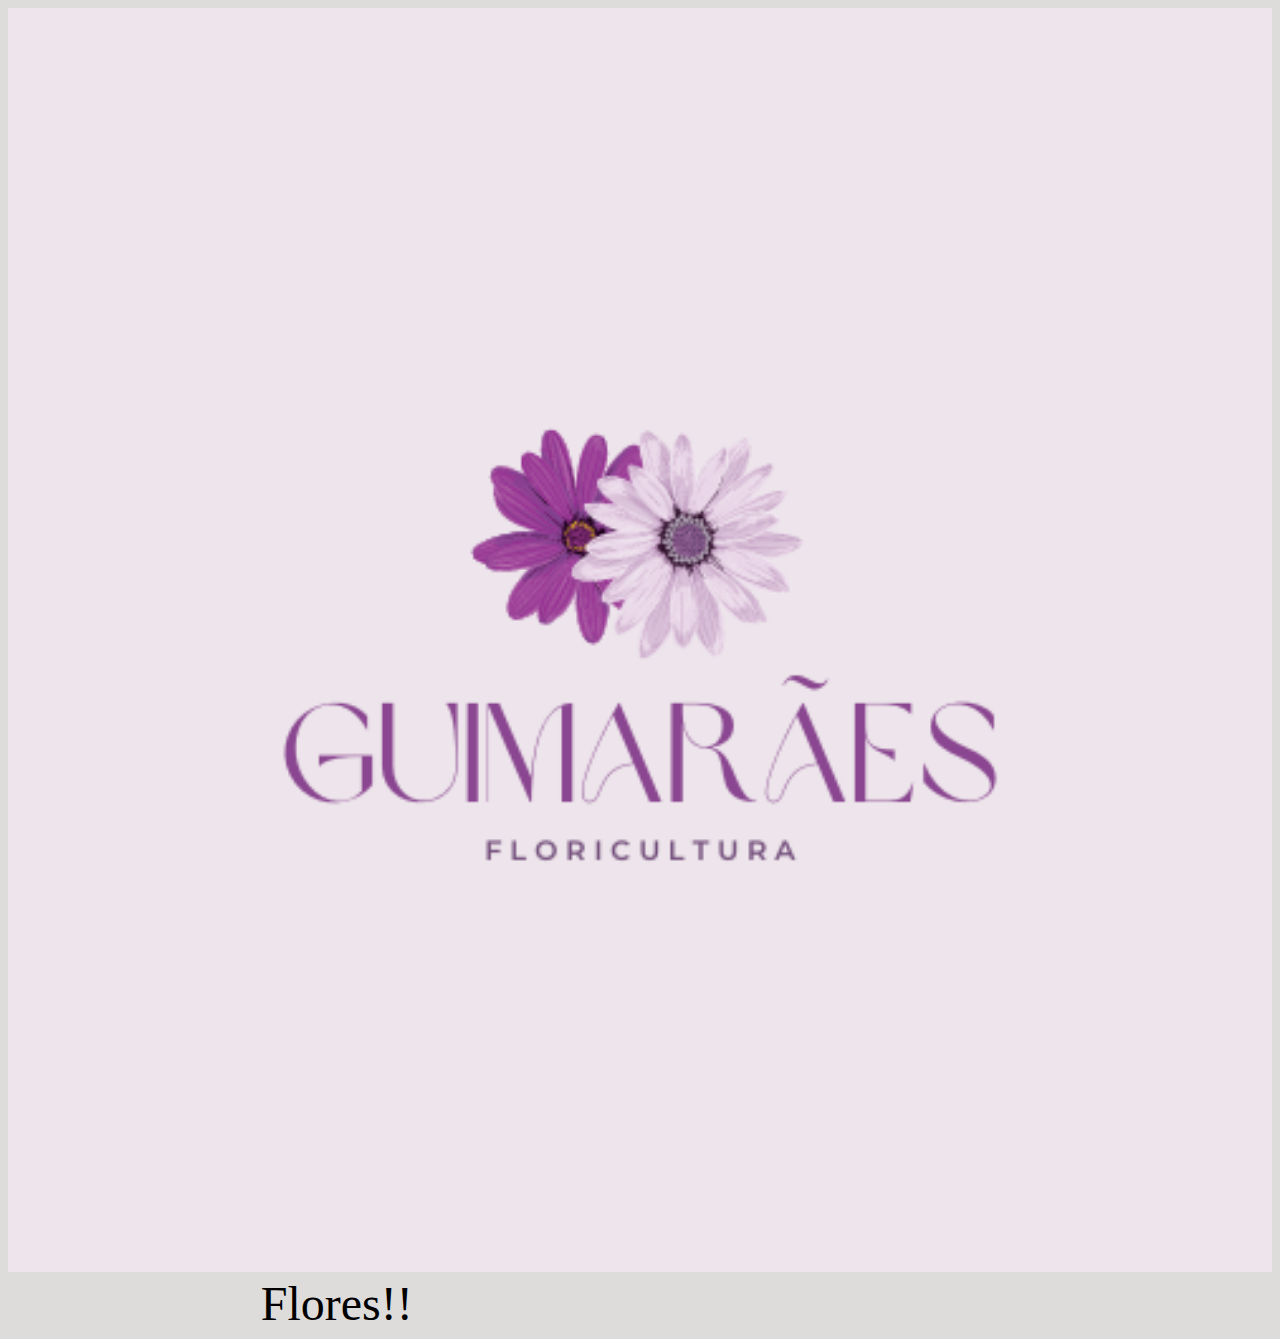
<file: index.html>
<!DOCTYPE html>
<html lang="en">
<head>
    <meta charset="UTF-8">
    <meta name="viewport" content="width=device-width, initial-scale=1.0">
    <link rel="icon" href="Berrys.png" type="image/png">
    <title>Floricultura</title>
    <link rel="stylesheet" href="style.css">
</head>
<body>
    <img src="logo.png" class="logo" alt="logo">
    <span class="titulo">Flores!!</span>
    <div id="cards">

    </div>  
    <script src="jquerry.min.js"></script>
    <script src="js.js"></script>
</body>
</html>
</file>
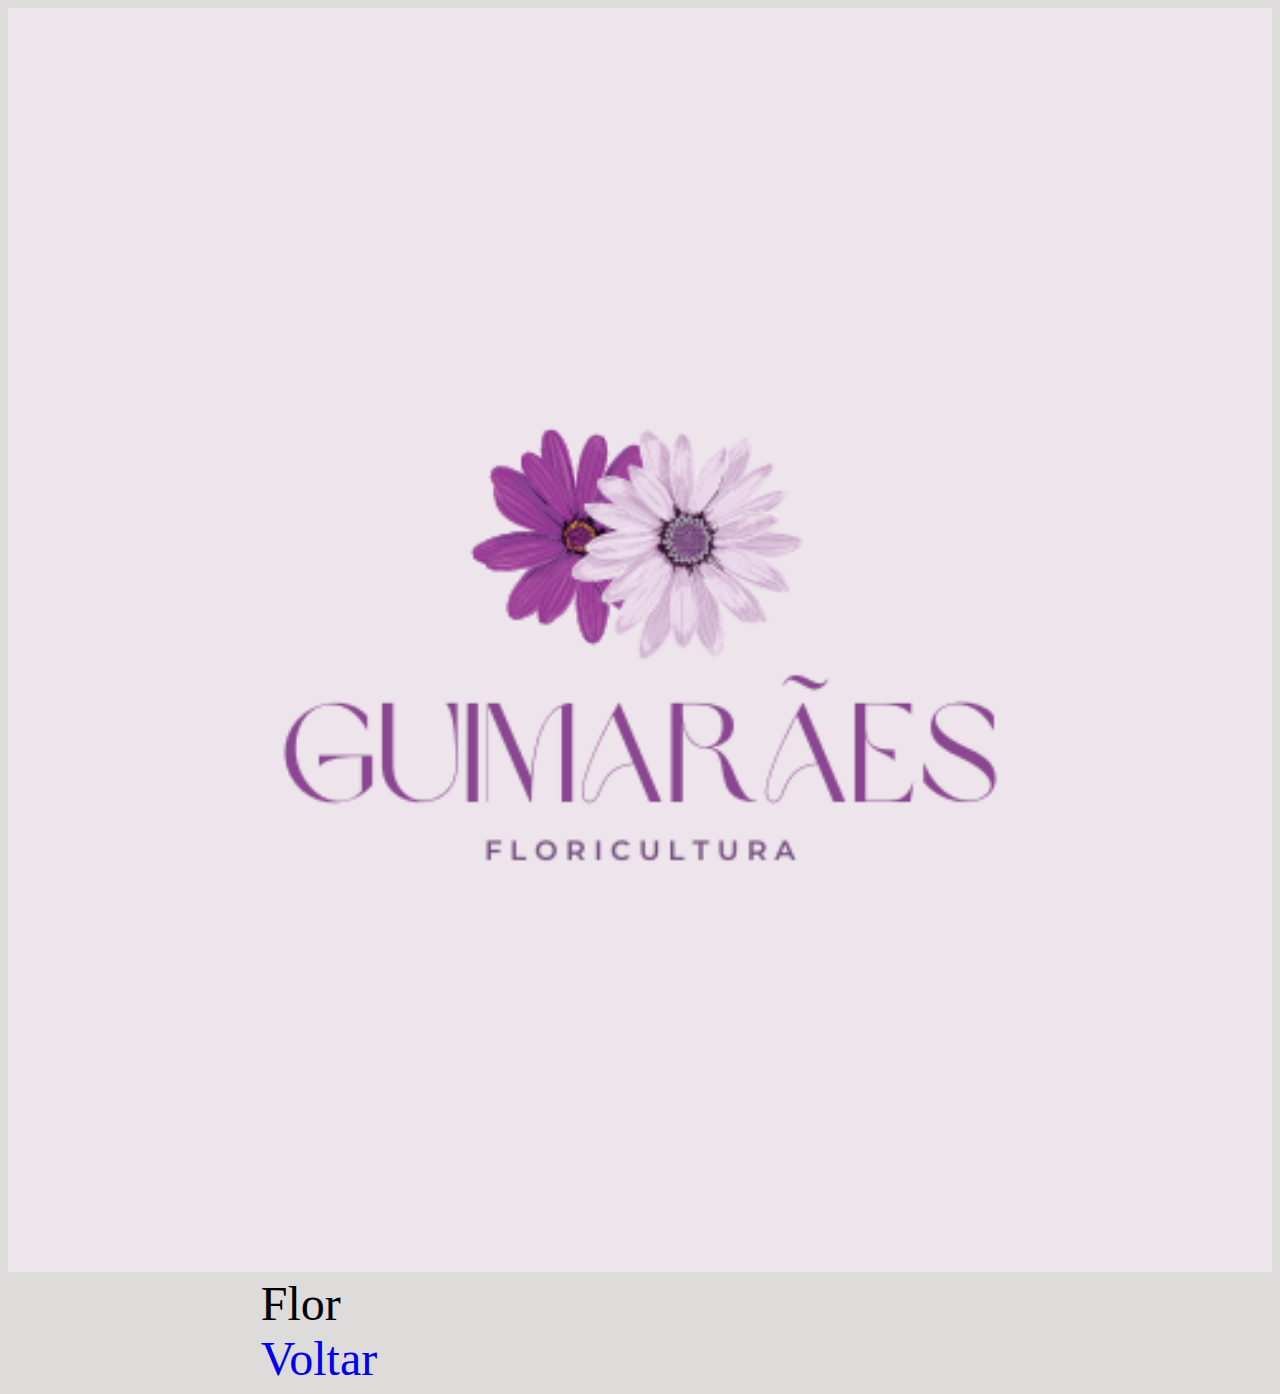
<file: individual.html>
<!DOCTYPE html>
<html lang="en">
<head>
    <meta charset="UTF-8">
    <meta name="viewport" content="width=device-width, initial-scale=1.0">
    <link rel="icon" href="Berrys.png" type="image/png">
    <title>Floricultura</title>
    <link rel="stylesheet" href="style.css">
</head>
<body>
    <img src="logo.png" class="logo" alt="logo">
    <span class="titulo">Flor</span>
    <div id="individual">

    </div>
    <div>
        <a class="titulo" href="index.html">Voltar</a>
    </div>  
    <script src="jquerry.min.js"></script>
    <script src="js.js"></script>
</body>
</html>
</file>
<file: style.css>
body{
   background-color: rgb(221, 220, 219);
}

.logo{
    height: auto;
    width: 100%;
    margin: 0 auto; 
}

.foto{
    height: auto;
    width: 95%;
    margin: 0 auto;
    border-radius: 20px;
    box-shadow: rgba(0, 0, 0, 0.15) 1.95px 1.95px 2.6px;
}

.card{
    background-image: url("pergaminho.jpg");
    width: 300px;
    text-align: center;
    font-family: Verdana;
    box-shadow: rgba(0, 0, 0, 0.15) 1.95px 1.95px 2.6px;
    display: inline-block;
    margin: 5px;
    border-radius: 20px;
    
}
.card .nome{
    font-weight: bold;
    font-size: 150%;
}
.rec{
    font-weight: bold;
    font-size: 150%;
}
.titulo{
    margin: 20%;
    font-size: 300%;
    text-align: center;
    font-family: Impact;
}

.berrys{
    height: auto;
    width: 10%;
    margin: 0%;
}
.flores{
    text-align: center;
    font-family: Impact;
    font-size: 200%;
    margin: 0%;
}
p{
    margin: 0%;
}
a {
    text-decoration: none;
    text-decoration-color: black;
}
</file>
